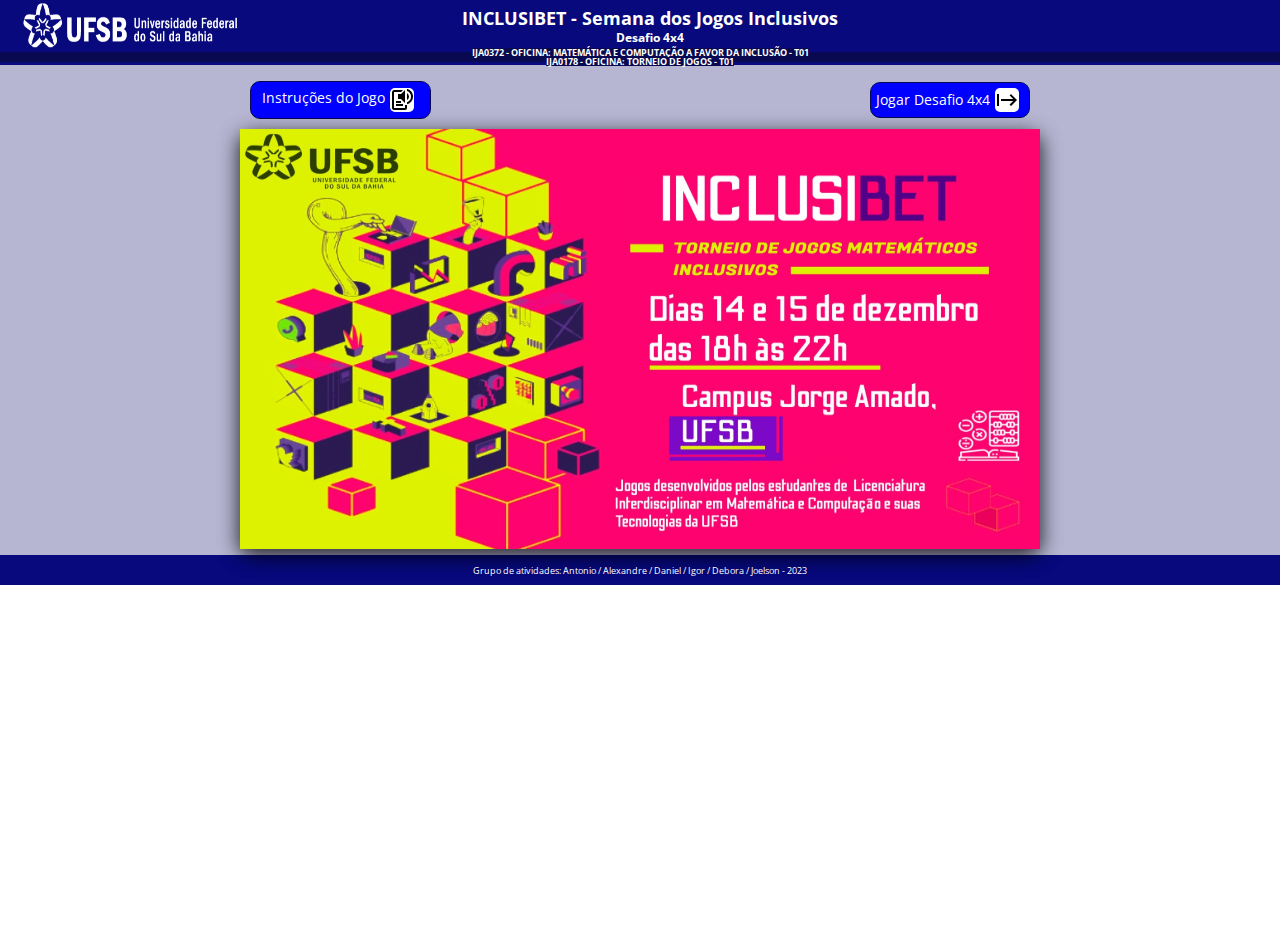
<file: index.html>
<!DOCTYPE html>
<html lang="pt-BR">

<head>
    <meta charset="utf-8">
    <meta http-equiv="X-UA-Compatible" content="IE=edge">
    <meta name="description" content="">
    <meta name="viewport" content="width=device-width, initial-scale=1">
    <title>Desafio 4x4</title>
    <link rel="stylesheet" href="reset.css">
    <link rel="stylesheet" href="styles.css">
</head>

<body>
    <header class="header">
        <section class="header_section">
            <div class="header_logo">
                <img src="assets/images/logoUFSB.png" height="50" width="220" alt="Logo da UFSB" />
            </div>
            <div class="header_title">
                <p class="title_main"><span class="title_name">InclusiBet - </span>Semana dos Jogos Inclusivos</p>
                <p class="subtitle_main">Desafio 4x4</p>

            </div>
        </section>
        <section class="navbar_section">
            <nav class="header_navbar">
                <span class="title_text">IJA0372 - Oficina: Matemática e Computação a favor da inclusão - T01</span>
            </nav>
            <nav class="header_navbar">
                <span class="title_text">IJA0178 - Oficina: Torneio de Jogos - T01</span>
            </nav>
        </section>
    </header>
    <main class="main">
        <section class="main_section">
            <section_buttons class="card_main">
                <div class="card_buttons">
                    <div class="button_instruction">
                        <button class="button_submit" type="submit" id="btn">Instruções do Jogo
                        <img class="icon_speak" src="assets/images/text_to_speech.png" alt="Converter Texto em Audio">
                        </button>
                    </div>
                    <div class="button_game">
                        <a href="jogo.html" class="button_link">Jogar Desafio 4x4
                        <img class="icon_start" src="assets/images/start_game.png" alt="Iniciar Jogo">
                        </a>
                    </div>
                </div>
            </section_buttons>

            <section_card class="card_text">
                <img src="assets/images/inclusibet.jpg" class="banner_area" alt="Banner InclusiBet" id="banner">
                <textarea class="text_area" name="roles" id="ta" wrap="hard" readonly>
                    
                Nome do jogo................: Desafio 4x4
                Objetivo.........................: Colocar todas as peças no tabuleiro
                Número de jogadores..: Pode ser jogado por um, dois ou quatro jogadores
                                        Como jogar
    1 - Distribuição das peças: As 16 peças, sendo 4 de cada tipo (4 peças x 4 tipos) devem ser distribuídas 
        igualmente entre os jogadores. Por exemplo, se forem dois jogadores, cada um deve receber oito 
        peças sendo duas de cada tipo. Se forem quatro jogadores, cada um deve receber quatro peças, 
        sendo uma de cada tipo. No caso de apenas um jogado, todas as 16 peças devem ser utilizadas.                   
    2 - Inicio do jogo: No caso de mais de um jogador, defina quem inicia numa disputa de 0 ou 1.
        O ganhador da disputa inicia colocando uma peça em qualquer célula do tabuleiro.              
    3 - Sequência do jogo: O jogo continua no sentido anti-horário. Os participantes jogam 
        alternadamente, preenchendo cada um dos espaços vazios sendo que: peças do mesmo tipo não
        podem ocupar uma mesma linha, coluna, diagonal principal ou diagonal secundária.
    4 - Fim do jogo: A rodada termina quando não for mais possível colocar peças no tabuleiro 
        seguindo a regra 3.     
    5 - Vencedor: Ganha o jogo quem colocar todas as peças antes que os demais jogadores.
        No caso de empate, ganha quem tiver o menor número de peças na mão.                          
                </textarea>
            </section_card>



        </section>
    </main>
    <footer class="footer">
        <P>Grupo de atividades: Antonio / Alexandre / Daniel / Igor / Debora / Joelson - 2023</P>
    </footer>
    <script src="script/index.js" async defer></script>
</body>

</html>
</file>
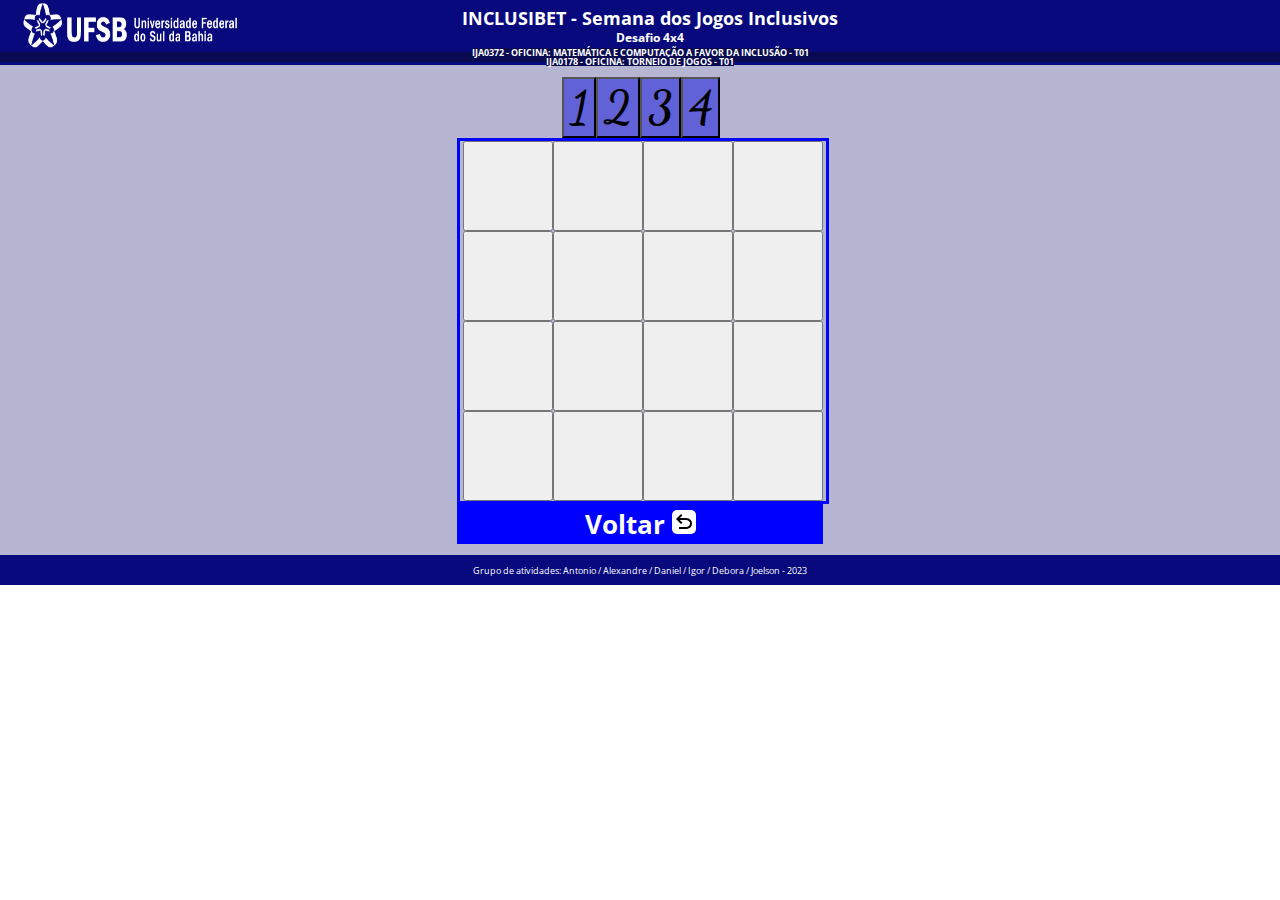
<file: jogo.html>
<!DOCTYPE html>
<html lang="pt-BR">

<head>
    <meta charset="utf-8">
    <meta http-equiv="X-UA-Compatible" content="IE=edge">
    <meta name="description" content="">
    <meta name="viewport" content="width=device-width, initial-scale=1">
    <title>Desafio 4x4</title>
    <link rel="stylesheet" href="reset.css">
    <link rel="stylesheet" href="jogo.css">
</head>

<body>
    <header class="header">
        <section class="header_section">
            <div class="header_logo">
                <img src="assets/images/logoUFSB.png" height="50" width="220" alt="Logo da UFSB"/>
            </div>
            <div class="header_title">
                <p class="title_main"><span class="title_name">InclusiBet - </span>Semana dos Jogos Inclusivos</p>
                <p class="subtitle_main">Desafio 4x4</p>

            </div>
        </section>
        <section class="navbar_section">
            <nav class="header_navbar">
                <span class="title_text">IJA0372 - Oficina: Matemática e Computação a favor da inclusão - T01</span>
            </nav>
            <nav class="header_navbar">
                <span class="title_text">IJA0178 - Oficina: Torneio de Jogos - T01</span>
            </nav>
        </section>
    </header>
    <main class="main">
        <section class="main_section" id="sec">
            <div class="card_section">
                <input class=" card_matriz" type="submit" id="1" value="1"></input>
                <input class=" card_matriz" type="submit" id="2" value="2"></input>
                <input class=" card_matriz" type="submit" id="3" value="3"></input>
                <input class=" card_matriz" type="submit" id="4" value="4"></input>
            </div>
            <div class="main_card">
                <div class="card_row">
                    <input class="card_button" type="submit" id="11" value=""></input>
                    <input class="card_button" type="submit" id="12" value=""></input>
                    <input class="card_button" type="submit" id="13" value=""></input>
                    <input class="card_button" type="submit" id="14" value=""></input>
                </div>
                <div class="card_row">
                    <input class="card_button" type="submit" id="21" value=""></input>
                    <input class="card_button" type="submit" id="22" value=""></input>
                    <input class="card_button" type="submit" id="23" value=""></input>
                    <input class="card_button" type="submit" id="24" value=""></input>
                </div>
                <div class="card_row">
                    <input class="card_button" type="submit" id="31" value=""></input>
                    <input class="card_button" type="submit" id="32" value=""></input>
                    <input class="card_button" type="submit" id="33" value=""></input>
                    <input class="card_button" type="submit" id="34" value=""></input>
                </div>
                <div class="card_row">
                    <input class="card_button" type="submit" id="41" value=""></input>
                    <input class="card_button" type="submit" id="42" value=""></input>
                    <input class="card_button" type="submit" id="43" value=""></input>
                    <input class="card_button" type="submit" id="44" value=""></input>
                </div>
            </div>
            <div class="return">
                <a href="index.html" class="return_link">Voltar
                <img src="assets/images/go_back.png" class="return_icon" alt="Back">
                </a>
            </div>
        </section>
    </main>
    <footer class="footer">
        <P>Grupo de atividades: Antonio / Alexandre / Daniel / Igor / Debora / Joelson - 2023</P>
    </footer>
    <script src="script/game.js" async defer></script>
</body>

</html>
</file>
<file: styles.css>
.header {
    background-color: #07097c;
    color: #fff;
    display: flex;
    flex-direction: column;
    height: 60px;
    padding-bottom: 5px;
}

.header_section {
    align-items: center;
    display: flex;
    justify-content: left;
    margin: 0 auto;
    width: 100%;
}

.header_logo {
    margin-left: 20px;
    width: 0%;
}

.header_title {
    align-items: center;
    display: flex;
    flex-direction: column;
    justify-content: left;
    margin: 0 auto;
    width: 80%;
}

.header_navbar {
    height: 30px;
    background-color: #080950;
    font-size: 9px;
    font-weight: bold;
    text-transform: uppercase;
}

.title_main {
    font-size: 18px;
    font-weight: bold;
}

.title_name {
    text-transform: uppercase;
}

.title_text {
    text-transform: uppercase;
}

.subtitle_main {
    font-size: 12px;
    font-weight: bold;
    margin-top: 5px;
}

.navbar_section {
    align-items: center;
    background-color: #080950;
    color: #fff;
    display: flex;
    flex-direction: column;
    justify-content: center;
    font-size: 14px;
    font-weight: bold;
    height: 10px;
}


.main {
    align-items: center;
    background-color: #b6b6d3;
    display: flex;
    justify-content: center;
    height: 490px;
    width: 100%;
}

.main_section {
    align-items: center;
    display: flex;
    flex-direction: column;
    height: 420px;
    justify-content: center;
    margin: 0 auto;
    max-width: 860px;
    padding: 10px;
    width: 100%;
}

.card_main {
    margin: 0 auto;
    max-width: 800px;
    width: 100%;
}

.banner_area {
    height: 420px;
    margin: 0 auto;
    max-width: 800px;
    width: 100%;

}

.card_buttons {
    align-items: center;
    display: flex;
    justify-content: space-between;
    padding: 10px;
}

.button_instruction {
    align-items: center;
    background-color: blue;
    border: 1px solid;
    border-color: #080950;
    border-radius: 10px;
    display: flex;
    justify-content: space-around;
    padding: 5px;
}

.button_game {
    align-items: center;
    background-color: blue;
    border: 1px solid;
    border-color: #080950;
    border-radius: 10px;
    display: flex;
    justify-content: space-around;
    padding: 5px;
}

.button_submit {
    background-color: blue;
    border: 1px solid;
    border-color: #080950;
    border-radius: 10px;
    border: none;
    color: #fff;
    cursor: pointer;
    display: flex;
    font-size: 14px;
    margin-right: 5px;
}

.button_submit:hover {
    box-shadow: 0 6px 20px 0 rgba(0, 0, 0, 0.5), 0 6px 20px 0 rgba(0, 0, 0, 0.5);
}

.button_link {
    align-items: center;
    border: 1px solid;
    border-color: #080950;
    border-radius: 10px;
    border: none;
    display: flex;
    color: #fff;
    font-size: 14px;
    justify-content: space-around;
    margin-right: 5px;
    text-decoration: none;
}

.button_link:hover {
    box-shadow: 0 6px 20px 0 rgba(0, 0, 0, 0.5), 0 6px 20px 0 rgba(0, 0, 0, 0.5);
    cursor: pointer;
}

.icon_speak {
    background-color: #fff;
    border: 1px solid;
    border-color: #080950;
    border-radius: 5px;
    border: none;
    color: #fff;
    margin-left: 5px;
}

.icon_start {
    background-color: #fff;
    border: 1px solid;
    border-color: #080950;
    border-radius: 5px;
    border: none;
    color: #fff;
    margin-left: 5px;
}

.icon_speak:hover {
    color: blue;
    cursor: pointer;
}

.icon_start:hover {
    color: blue;
    cursor: pointer;
}

.card_text {
    align-items: center;
    background-color: #b6b6d3;
    border-radius: 2%;
    box-shadow: 0 6px 20px 0 rgba(0, 0, 0, 0.5), 0 6px 20px 0 rgba(0, 0, 0, 0.5);
    color: #000000;
    height: 420px;
    margin: 0 auto;
    max-width: 800px;
    width: 100%;
}

.text_area {
    background-color: #000000;
    border: none;
    border-radius: 2%;
    color: yellow;
    font-size: 15px;
    height: 380px;
    resize: none;
    margin: 0 auto;
    max-width: 800px;
    width: 100%;
}

.footer {
    align-items: center;
    background-color: #07097c;
    color: #fff;
    display: flex;
    font-size: 9px;
    justify-content: center;
    height: 30px;
}

@media only screen and (max-width: 860px) {
    .header {
        align-items: center;
        display: flex;
        flex-direction: column;
        height: 110px;
        justify-content: center;
    }

    .header_section {
        align-items: center;
        display: flex;
        flex-direction: column;
        justify-content: center;

    }

    .header_logo {
        align-items: center;
        display: flex;
        flex-direction: row;
        justify-content: center;
        width: 100%;
    }

    .header_title {
        margin: 0 auto;
        width: 100%;
    }

    .title_text {
        font-size: 8px;
        font-weight: bold;
    }

    .title_main {
        font-size: 14px;
    }

    .navbar_section {
        height: 15px;
        margin-top: 10px;
        padding-top: 5px;
    }

    .header_navbar {
        font-size: 10px;
    }

    .main {
        align-items: center;
        display: flex;
        justify-content: center;
        width: 100%;
    }

    .video {
        height: 320px;
        width: 420px
    }

}

@media only screen and (max-width: 436px) {

    .main {
        align-items: center;
        display: flex;
        justify-content: center;
        width: 100%;
    }

    .button_submit {
        font-size: 10px;
    }

    .button_link {
        font-size: 10px;
    }

    .text_area {
        font-size: 10px;
    }

}
</file>
<file: jogo.css>
.header {
    background-color: #07097c;
    color: #fff;
    display: flex;
    flex-direction: column;
    height: 60px;
    padding-bottom: 5px;
}

.header_section {
    align-items: center;
    display: flex;
    justify-content: left;
    margin: 0 auto;
    width: 100%;
}

.header_logo {
    margin-left: 20px;
    width: 0%;
}

.header_title {
    align-items: center;
    display: flex;
    flex-direction: column;
    justify-content: left;
    margin: 0 auto;
    width: 80%;
}

.header_navbar {
    height: 30px;
    background-color: #080950;
    font-size: 9px;
    font-weight: bold;
    text-transform: uppercase;
}

.title_main {
    font-size: 18px;
    font-weight: bold;
}

.title_name {
    text-transform: uppercase;
}

.subtitle_main {
    font-size: 12px;
    font-weight: bold;
    margin-top: 5px;
}

.navbar_section {
    align-items: center;
    background-color: #080950;
    color: #fff;
    display: flex;
    flex-direction: column;
    justify-content: center;
    font-size: 14px;
    font-weight: bold;
    height: 10px;
}

.main {
    align-items: center;

    background-color: #b6b6d3;
    display: flex;
    justify-content: center;
    height: 490px;
    width: 100%;
}

.main_section {
    align-items: center;
    display: flex;
    flex-direction: column;
    justify-content: space-around;
    margin: 0 auto;
}

.card_section {
    display: flex;
    padding-left: 2px;
}

.main_card {
    align-items: center;
    background-color: #b6b6d3;
    border: solid;
    border-color: blue;
    display: flex;
    flex-direction: column;
    justify-content: center;
    height: 360px;
    margin: 0 auto;
    max-width: 512px;
    width: 100%;
}

.card_button {
    align-items: center;
    display: flex;
    height: 90px;
    justify-content: center;
    font-size: 48px;
    font-weight: bold;
    width: 90px;
}

.card_matriz {
    align-items: center;
    background-color: #6161d8;
    display: flex;
    justify-content: space-around;
    font-family: 'Dancing Script';
    font-size: 46px;
    font-weight: bold;
    width: 100%;
}

.card_matriz:hover {
    background-color: #b6b6d3;
}

.card_row {
    display: flex;
}

.return {
    align-items: center;
    background-color: blue;
    display: flex;
    justify-content: space-around;
    height: 40px;
    margin: 0 auto;
    width: 100%;
}

.return_icon {
    background-color: #FFFFFF;
    border-radius: 5px;
    cursor: pointer;
}

.return:hover {
    text-shadow: 1px 1px #b6b6d3;
    box-shadow: 2px 2px 2px 2px #07097c;
}

.return_link {
    color: #FFFFFF;
    text-decoration: none;
    font-size: 26px;
    font-weight: bold;
}

.footer {
    align-items: center;
    background-color: #07097c;
    color: #fff;
    display: flex;
    font-size: 9px;
    justify-content: center;
    height: 30px;
}

@media only screen and (max-width: 860px) {
    .header {
        align-items: center;
        display: flex;
        flex-direction: column;
        height: 110px;
        justify-content: center;
    }

    .header_section {
        align-items: center;
        display: flex;
        flex-direction: column;
        justify-content: center;

    }

    .header_logo {
        align-items: center;
        display: flex;
        flex-direction: row;
        justify-content: center;
        width: 100%;
    }

    .header_title {
        margin: 0 auto;
        width: 100%;
    }

    .title_main {
        font-size: 12px;
    }

    .navbar_section {
        height: 15px;
        margin-top: 10px;
        padding-top: 5px;
    }

    .main {
        align-items: center;
        display: flex;
        justify-content: center;
        height: 420px;
        width: 100%;
    }


    .main_card {
        height: 290px;
        max-width: 436px;
        width: 100%;
    }

    .card_button {
        height: 70px;
        justify-content: center;
        font-size: 48px;
        font-weight: bold;
        width: 70px;
    }

    .return {
        height: 20px;
    }

    .return_link {
        font-size: 16px;

    }
}

@media only screen and (max-width: 436px) {

    .main {
        align-items: center;
        display: flex;
        justify-content: center;
        height: 370px;
        width: 100%;
    }

    .main_card {
        height: 290px;
        max-width: 436px;
        width: 100%;
    }

    .card_button {
        height: 70px;
        justify-content: center;
        font-size: 48px;
        font-weight: bold;
        width: 70px;
    }
}
</file>
